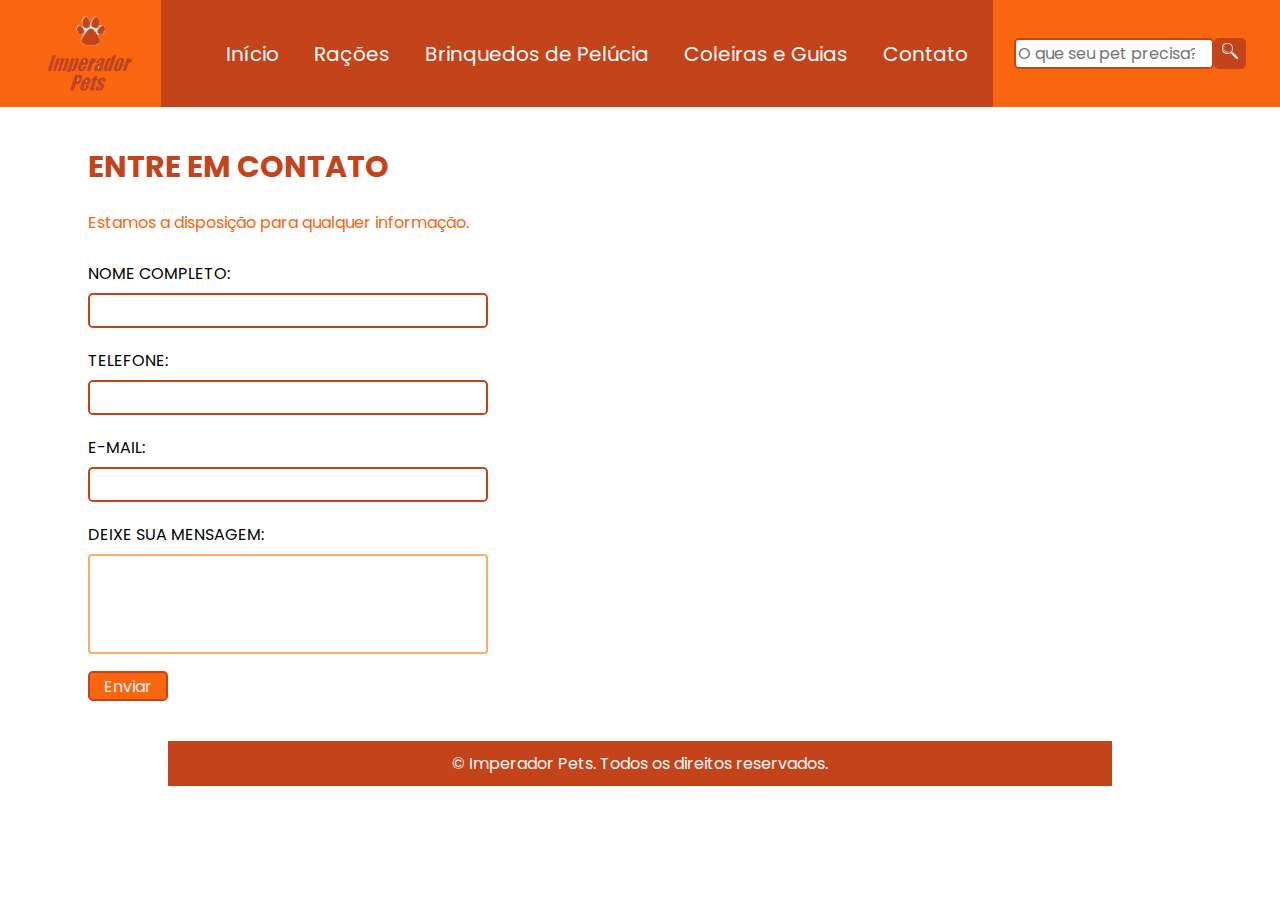
<file: contato.html>
<!DOCTYPE html>
<html lang="pt-br">
  <head>
    <meta charset="UTF-8" />
    <title>Imperador Pets</title>
    <link rel="stylesheet" href="contatostyle.css" />
  </head>

  <body>
    <header>
      <div>
        <img src="imagens/Logo01.png" class="logoimg" />
      </div>
      <div class="navbar">
        <ul>
          <li><a class="ademenu" href="index.html">Início</a></li>
          <li><a class="ademenu" href="racao.html">Rações</a></li>
          <li><a class="ademenu" href="brinquedo.html">Brinquedos de Pelúcia</a></li>
          <li><a class="ademenu" href="coleira.html">Coleiras e Guias</a></li>
          <li><a class="ademenu" href="contato.html">Contato</a></li>
        </ul>
      </div>
      <form class="pesquisa">
        <input
          class="search"
          type="search"
          id="texto"
          placeholder="O que seu pet precisa?"
        />
        <button type="submit">
          <img src="imagens/lupa.png" width="100px" class="lupa" />
        </button>
      </form> 
    </header>

    <h1>Entre em Contato</h1>
    <p>Estamos a disposição para qualquer informação.</p>

    <form class="formcontato">
        <div class="contato">
            <label for="nome">NOME COMPLETO:</label>
            <input type="text" id="nome" required>
        </div>
        <div class="contato">
            <label for="telefone">TELEFONE:</label>
            <input type="tel" id="telefone" required>
        </div>
        <div class="contato">
            <label for="email">E-MAIL:</label>
            <input type="email" id="email" required>
        </div>
        <div class="contato">
            <label>DEIXE SUA MENSAGEM:</label>
            <textarea></textarea>
        </div>   
    </form>
        <button class="enviar" type="submit">Enviar</button>
        <footer>
           © Imperador Pets. Todos os direitos reservados.
        </footer>
  </body>
</html>
</file>
<file: contatostyle.css>
@import url('https://fonts.googleapis.com/css2?family=Poppins:ital,wght@0,200;0,300;0,400;0,500;0,700;0,800;0,900;1,100;1,200;1,300;1,400;1,700;1,800;1,900&display=swap');

* {
    box-sizing: border-box;
    font-family: 'Poppins', sans-serif;
}

header {
    margin: -8px;
    display: flex;
    justify-content: space-evenly;
    background-color: #fa650f;
}
.search {
    width: 200px;
}

.logoimg {
    margin-left: 10px;
    padding-top: 10px;
    width: 100px;
    height: 100px;
}

.pesquisa {
    margin-right: 5px;
}

.lupa {
    width: 16px;
}

form input, form button {
    font-size: 16px;
    border-radius: 0.3em;
    border: 2px solid #c5431b;
}

form button {
    background-color: #c5431b;
    width: auto;
}    
.navbar {
    margin: 0 -8px;
    background-color: #c5431b;
    font-size: 18px;
    padding: 10px;
}

.navbar ul li {
    display: inline-block;
}
form {
    display: flex;
    align-content: center;
    align-items: center;
}
.navbar {
    display: flex;
    align-content: center;
    align-items: center;
}
.ademenu {
    text-decoration: none;
    color: white;
    padding: 0 15px;
    font-size: 20px;
}

span {
    color: #c5431b;
}

h1{
    color: #c5431b;
    font-size: 30px; text-transform: uppercase;
    margin-top: 45px; margin-left: 80px;
}

p{
    color: #fa650f;
    margin-left: 80px;
}

.formcontato{
    display: grid;
    margin-left: 70px;
}

.contato{
    padding: 10px;
    font-size: 16px;
}

textarea{
    width: 400px; height: 100px;
    resize: none;
    grid-column: 1 / 3;
    grid-row: 4 / 6;
    border-radius: 0.3em;
    border: 2px solid #feab6b;
}

label{
    display: block;
    margin-bottom: 7px;
}

.enviar{
    background-color: #fa650f;
    width: 80px; height: 30px;
    font-size: 16px;
    border-radius: 0.3em; 
    border: 2px solid #c5431b;
    color: rgb(248, 246, 246);
    cursor: pointer;
    margin-left: 80px;
}

#nome, #telefone, #email{
    width: 400px; height: 35px;
}
footer {
    padding: 10px 20px;
    background: #c5431b;
    color: white;
    text-align: center;
    margin: 40px 160px;
}
</file>
